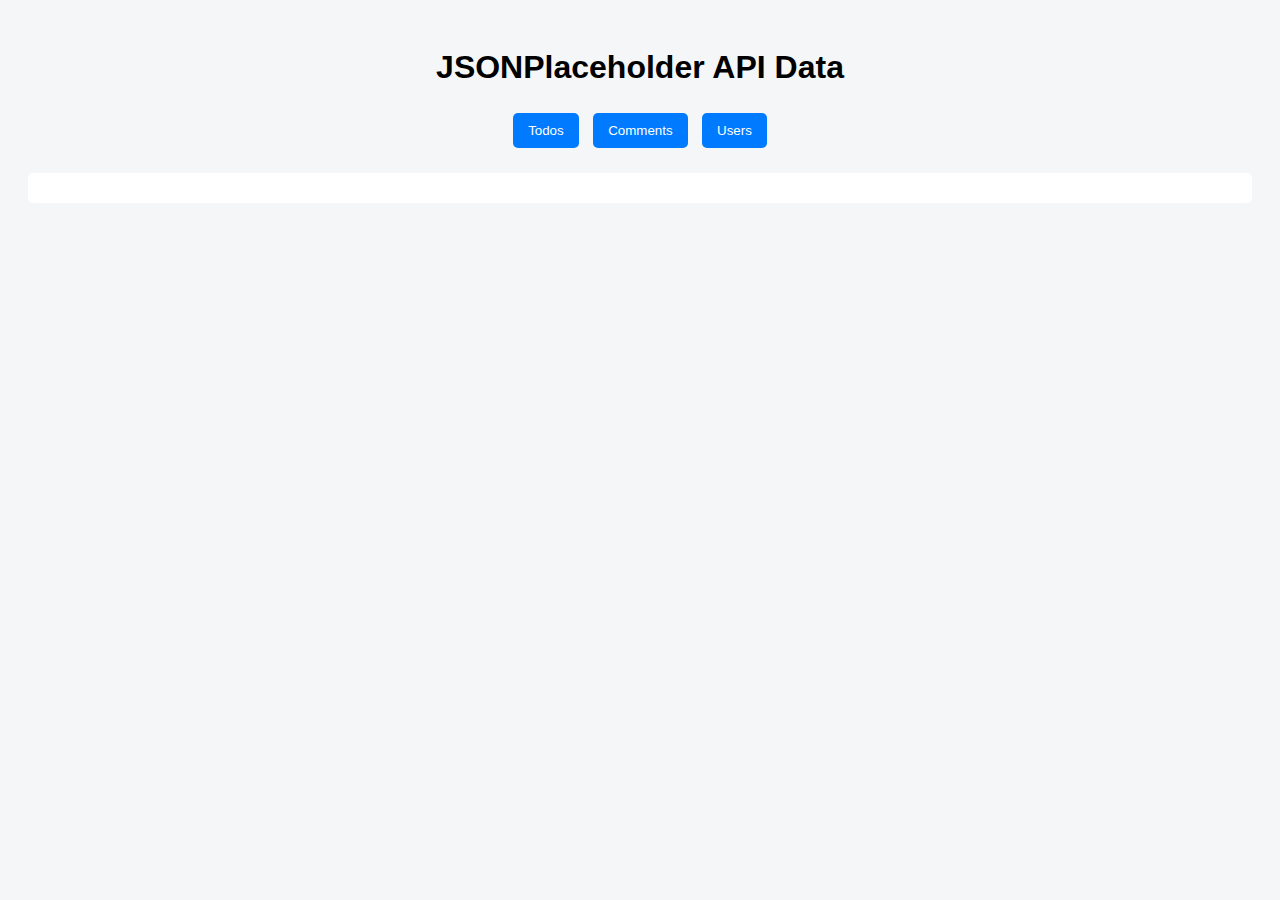
<file: API-FETCH-Details/index.html>
<!DOCTYPE html>
<html lang="en">
<head>
    <meta charset="UTF-8">
    <title>API Fetch App</title>
    <link rel="stylesheet" href="style.css">
</head>
<body>

<h1>JSONPlaceholder API Data</h1>

<div class="buttons">
    <button onclick="fetchTodos()">Todos</button>
    <button onclick="fetchComments()">Comments</button>
    <button onclick="fetchUsers()">Users</button>
</div>

<div id="output"></div>

<script src="script.js"></script>
</body>
</html>
</file>
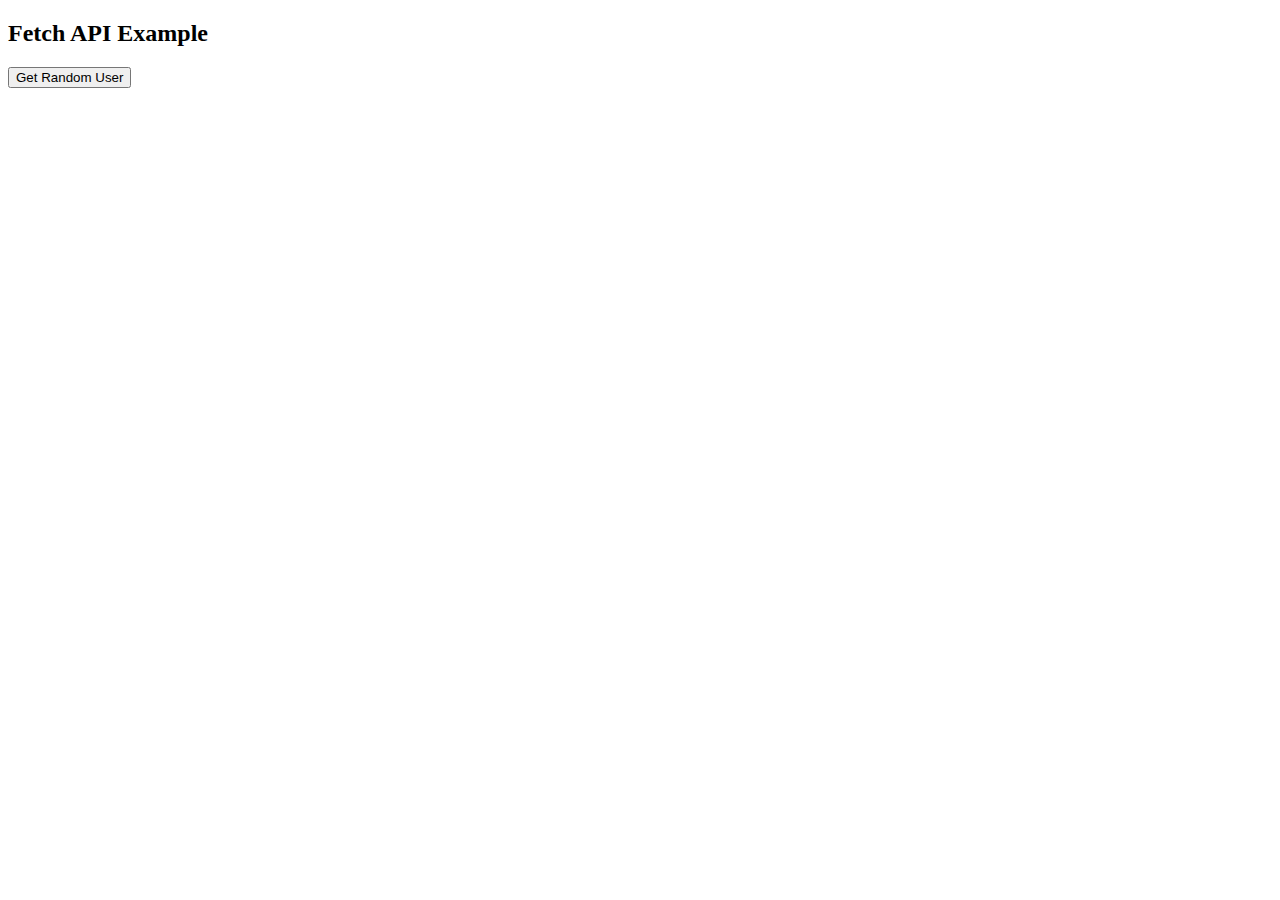
<file: Fetch employee data/index.html>
<!DOCTYPE html>
<html lang="en">
<head>
    <meta charset="UTF-8">
    <title>Fetch API Demo</title>
</head>
<body>

    <h2>Fetch API Example</h2>

    <button onclick="getRandomUser()">Get Random User</button>

    <div id="userData"></div>

    <script src="script.js"></script>
</body>
</html>
</file>
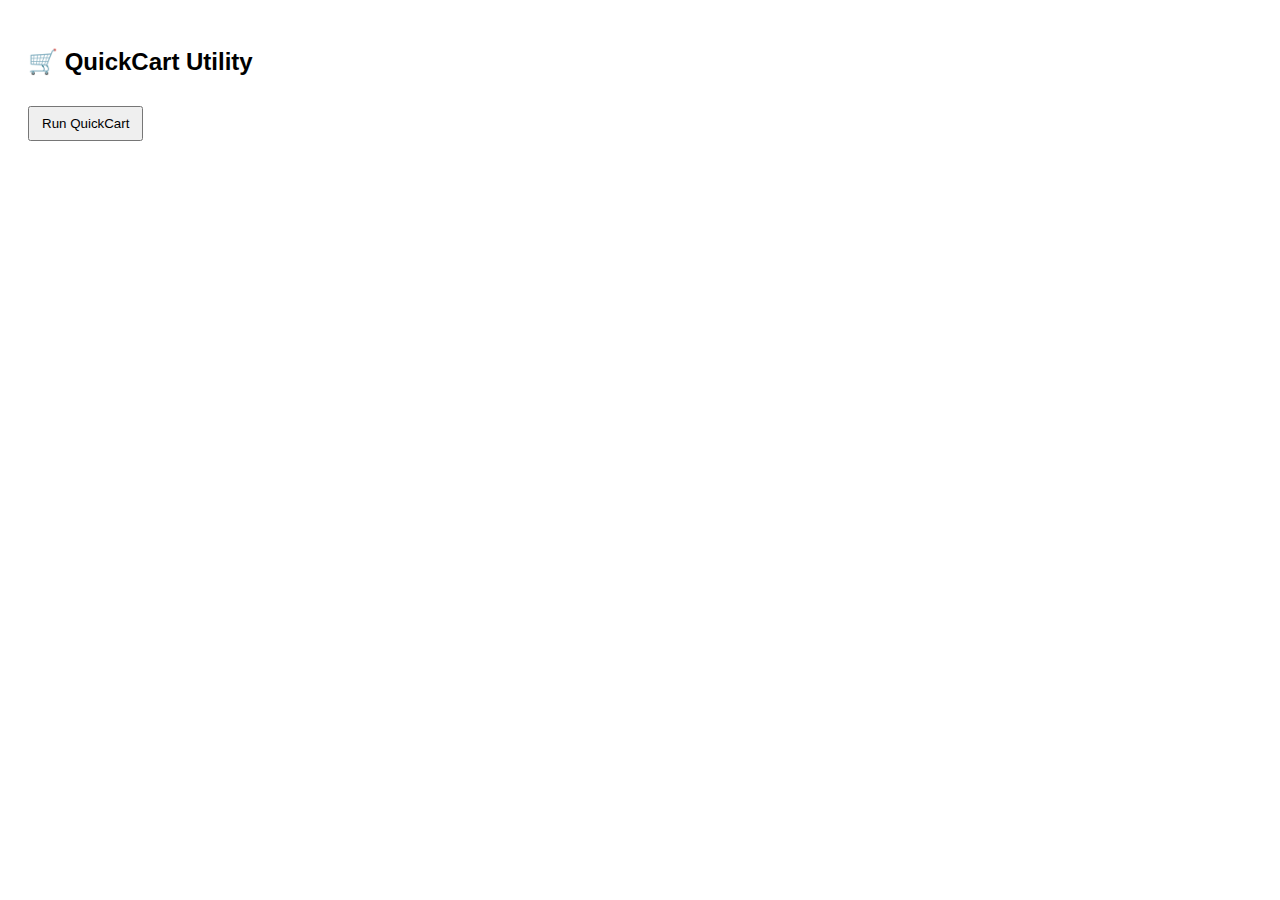
<file: QUICK CART/index.html>
<!DOCTYPE html>
<html lang="en">
<head>
  <meta charset="UTF-8" />
  <title>QuickCart</title>
  <style>
    body {
      font-family: Arial, sans-serif;
      padding: 20px;
    }
    button {
      padding: 8px 12px;
      margin-top: 10px;
      cursor: pointer;
    }
    .output {
      margin-top: 15px;
      font-weight: bold;
    }
  </style>
</head>
<body>

  <h2>🛒 QuickCart Utility</h2>

  <button onclick="runQuickCart()">Run QuickCart</button>

  <div class="output" id="output"></div>

  <script src="script.js"></script>
</body>
</html>
</file>
<file: API-FETCH-Details/style.css>
body {
    font-family: Arial, sans-serif;
    background: #f4f6f8;
    padding: 20px;
}

h1 {
    text-align: center;
}

.buttons {
    text-align: center;
    margin-bottom: 20px;
}

button {
    padding: 10px 15px;
    margin: 5px;
    border: none;
    background: #007bff;
    color: white;
    cursor: pointer;
    border-radius: 5px;
}

button:hover {
    background: #0056b3;
}

#output {
    background: white;
    padding: 15px;
    border-radius: 5px;
    max-height: 500px;
    overflow-y: auto;
}
.card {
    border-bottom: 1px solid #ddd;
    padding: 10px 0;
}
</file>
